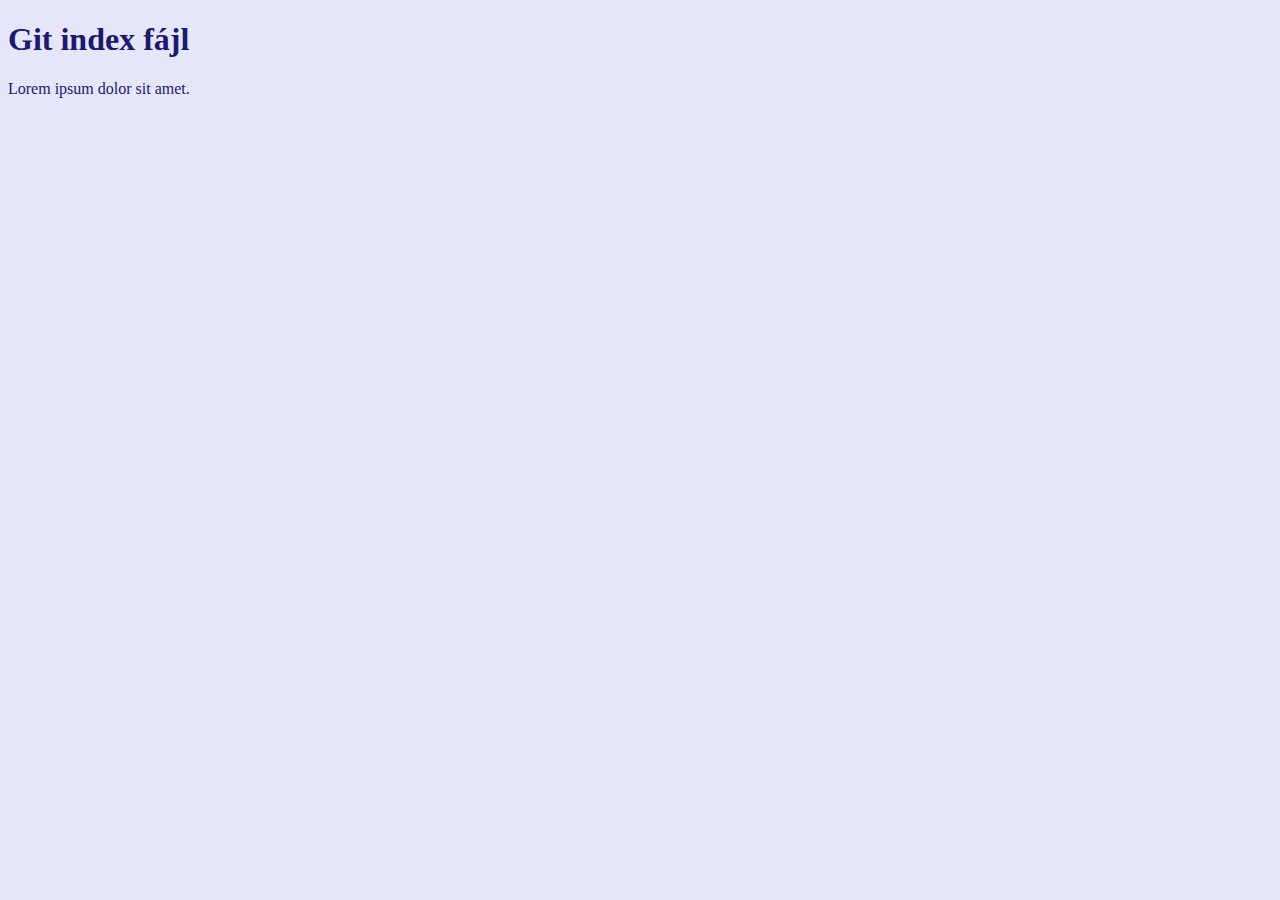
<file: index.html>
<!DOCTYPE html>
<html lang="en">
<head>
    <meta charset="UTF-8">
    <meta name="viewport" content="width=device-width, initial-scale=1.0">
    <title>Git workshop</title>
    <link rel="stylesheet" href="./css/styles.css">
</head>
<body>
    <h1>Git index fájl</h1>
    <p>Lorem ipsum dolor sit amet.</p>
</body>
</html>
</file>
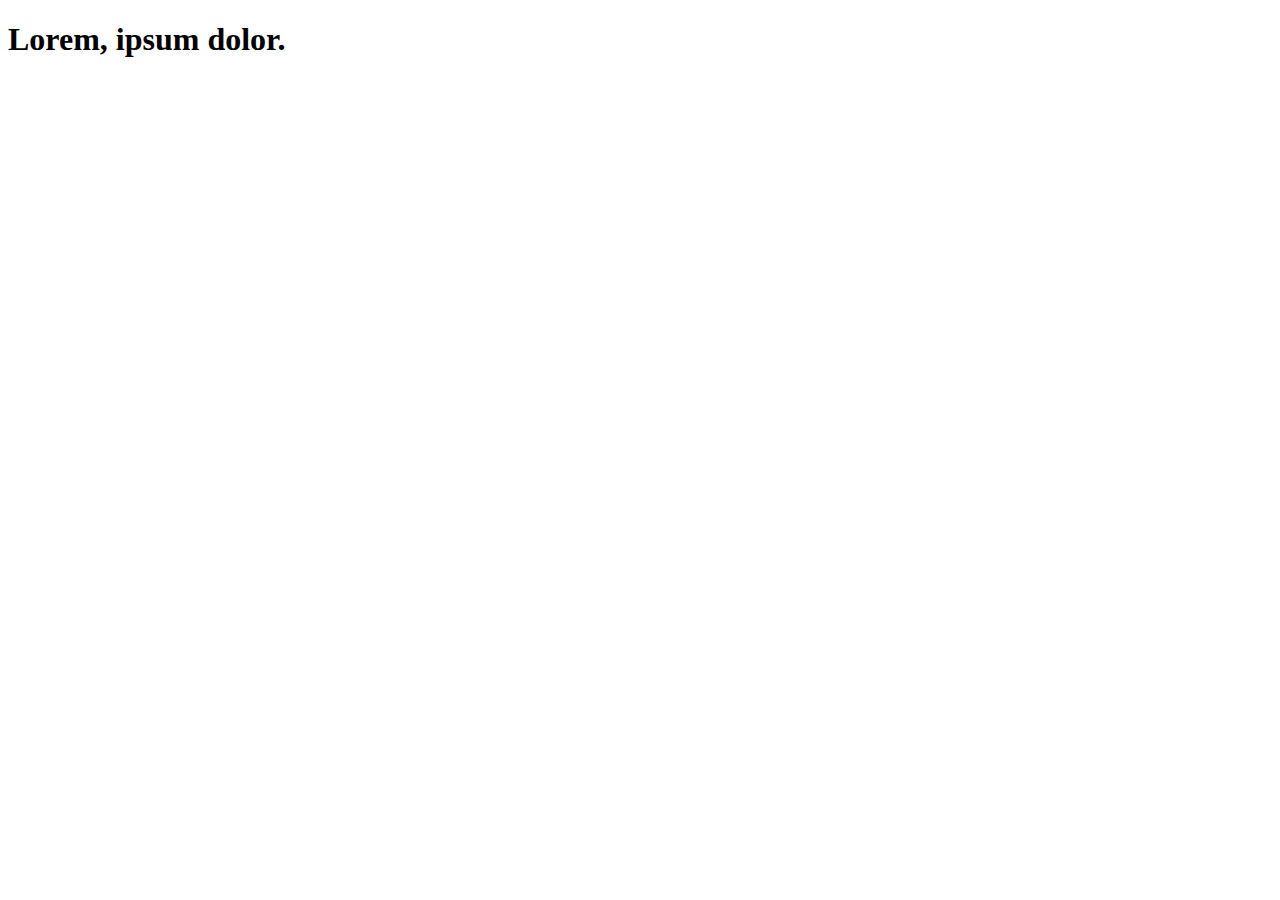
<file: masodik.html>
<!DOCTYPE html>
<html lang="en">
<head>
    <meta charset="UTF-8">
    <meta name="viewport" content="width=device-width, initial-scale=1.0">
    <title>Document</title>
</head>
<body>
    <h1>Lorem, ipsum dolor.</h1>
</body>
</html>
</file>
<file: css/styles.css>
body {
    background-color: lavender;
    color: midnightblue;
}
</file>
